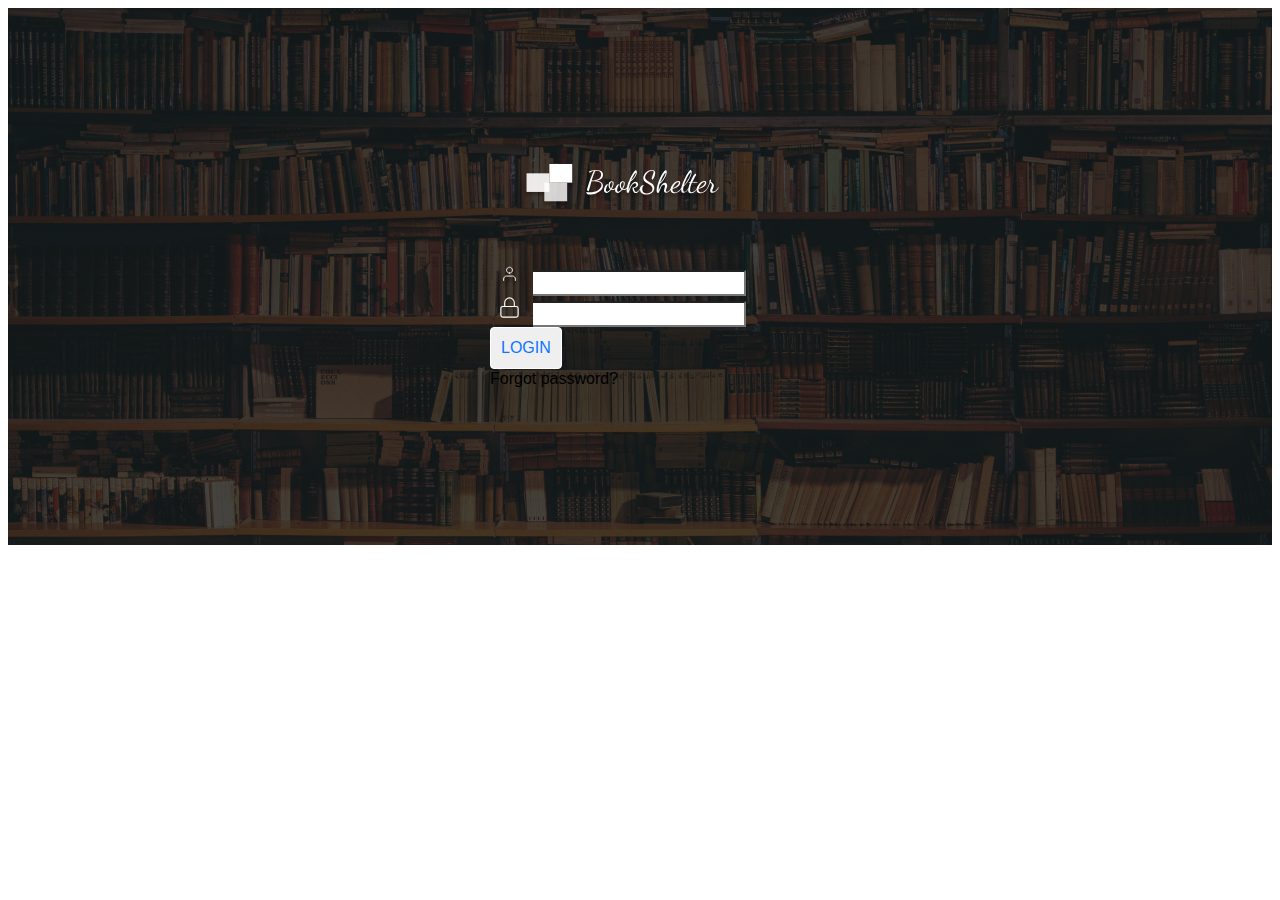
<file: index.html>
<!DOCTYPE html>
<html lang="en">
  <head>
    <meta charset="UTF-8" />
    <meta http-equiv="X-UA-Compatible" content="IE=edge" />
    <meta name="viewport" content="width=device-width, initial-scale=1.0" />
    <!-- Bootstrap CSS -->

    <link
      href="https://cdn.jsdelivr.net/npm/bootstrap@5.3.0-alpha1/dist/css/bootstrap.min.css"
      rel="stylesheet"
      integrity="sha384-GLhlTQ8iRABdZLl6O3oVMWSktQOp6b7In1Zl3/Jr59b6EGGoI1aFkw7cmDA6j6gD"
      crossorigin="anonymous"
    />
    <!-- FONTS -->

    <link rel="preconnect" href="https://fonts.googleapis.com" />
    <link rel="preconnect" href="https://fonts.gstatic.com" crossorigin />
    <link
      href="https://fonts.googleapis.com/css2?family=Roboto:wght@400;700;900&display=swap"
      rel="stylesheet"
    />

    <!-- FONT AWESOME CDN -->

    <link
      rel="stylesheet"
      href="https://cdnjs.cloudflare.com/ajax/libs/font-awesome/6.2.1/css/all.min.css"
      integrity="sha512-MV7K8+y+gLIBoVD59lQIYicR65iaqukzvf/nwasF0nqhPay5w/9lJmVM2hMDcnK1OnMGCdVK+iQrJ7lzPJQd1w=="
      crossorigin="anonymous"
      referrerpolicy="no-referrer"
    />

    <link rel="icon" href="./images/globe-solid.svg" />
    <link rel="stylesheet" href="./css/main.css" />
    <title>Bookshetler</title>
  </head>
  <body>
    <!-- Header -->
    <header class="books__header">
      <div class="container">
        <div class="books__header-wrapper">
          <a class="books__header-logo" href="#">
            <img
              class="books__header-logo-img"
              src="./images/books-logo.svg"
              alt=""
              width="226"
              height="44"
            />
          </a>

          <div class="input-group search__input-wrap">
            <span class="input-group-text search__input-icon" id="basic-addon1"
              ><img
                src="./images/search-icon.svg"
                alt=""
                width="19"
                height="19px"
            /></span>
            <input
              type="text"
              class="form-control search__input"
              placeholder="Search books"
              aria-label="Search books"
              aria-describedby="basic-addon1"
            />
          </div>

          <button type="button" class="btn btn-primary book__logout-btn">
            Logout
          </button>
        </div>
      </div>
    </header>

    <!-- MAIN -->
    <main class="books__main">
      <section class="books__main-top">
        <div class="container">
          <div class="books__header-bottom">
            <p class="books__total-result">
              Showing <span class="books__total-resul-num">0</span> Result(s)
            </p>
            <button class="books__order-btn btn btn-secondary">
              <img
                class="books__order-btn-img"
                src="./images/calendar-icon.svg"
                alt=""
                width="24"
                height="24"
              />Order by newest
            </button>
          </div>
        </div>
      </section>

      <section class="books__main-bottom">
        <div class="container books__main-bottom-wrap">
          <div class="main__left">
            <h3 class="main__left-heading">Bookmarks</h3>
            <p class="main__left-decs">
              If you don’t like to read, you haven’t found the right book
            </p>

            <ul class="bookmark__list"></ul>
          </div>
          <div class="main__right">
            <ul class="card__list"></ul>
            <div class="pagenation__list-wrap">
              <button class="btn btn-outline-info prev__btn">&laquo;</button>
              <ul class="pagenation__list"></ul>
              <button class="btn btn-outline-info next__btn">&raquo;</button>
            </div>
          </div>
        </div>
      </section>
    </main>

    <!-- FOOTER -->
    <footer class="books__footer"></footer>

    <script
      src="https://cdn.jsdelivr.net/npm/bootstrap@5.3.0-alpha1/dist/js/bootstrap.bundle.min.js"
      integrity="sha384-w76AqPfDkMBDXo30jS1Sgez6pr3x5MlQ1ZAGC+nuZB+EYdgRZgiwxhTBTkF7CXvN"
      crossorigin="anonymous"
    ></script>
    <script src="./js/script.js"></script>
  </body>
</html>
</file>
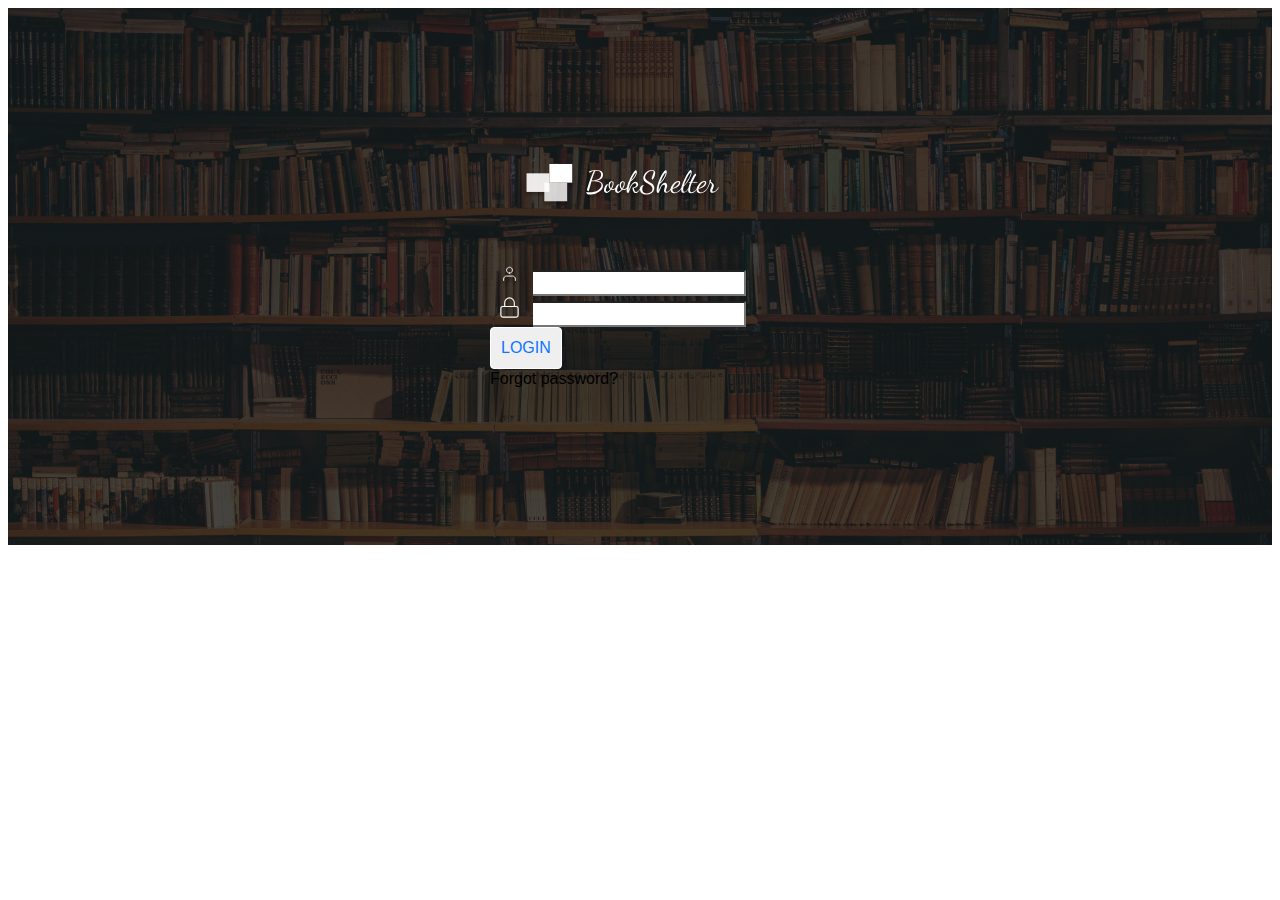
<file: login.html>
<!DOCTYPE html>
<html lang="en">
  <head>
    <meta charset="UTF-8" />
    <meta http-equiv="X-UA-Compatible" content="IE=edge" />
    <meta name="viewport" content="width=device-width, initial-scale=1.0" />
    <!-- Bootstrap CSS -->

    <link
      href="https://cdn.jsdelivr.net/npm/bootstrap@5.3.0-alpha1/dist/css/bootstrap.min.css"
      rel="stylesheet"
      integrity="sha384-GLhlTQ8iRABdZLl6O3oVMWSktQOp6b7In1Zl3/Jr59b6EGGoI1aFkw7cmDA6j6gD"
      crossorigin="anonymous"
    />
    <!-- FONTS -->

    <link rel="preconnect" href="https://fonts.googleapis.com" />
    <link rel="preconnect" href="https://fonts.gstatic.com" crossorigin />
    <link
      href="https://fonts.googleapis.com/css2?family=Roboto:wght@400;700;900&display=swap"
      rel="stylesheet"
    />

    <!-- FONT AWESOME CDN -->

    <link
      rel="stylesheet"
      href="https://cdnjs.cloudflare.com/ajax/libs/font-awesome/6.2.1/css/all.min.css"
      integrity="sha512-MV7K8+y+gLIBoVD59lQIYicR65iaqukzvf/nwasF0nqhPay5w/9lJmVM2hMDcnK1OnMGCdVK+iQrJ7lzPJQd1w=="
      crossorigin="anonymous"
      referrerpolicy="no-referrer"
    />

    <link rel="stylesheet" href="./css/main.css" />
    <title>Login</title>
  </head>
  <body>
    <!-- Header -->
    <header class="login__header"></header>

    <!-- MAIN -->
    <main class="login__main">
      <div class="container login__form-wrapper">
        <!-- FORM -->

        <form class="login__form">
          <!-- LOGO -->

          <a class="login__form-logo" href="#">
            <img
              class="login__form-logo-img"
              src="./images/logo.svg"
              alt=""
              width="226"
              height="44"
            />
          </a>

          <!-- USERNAME INPUT -->

          <div class="input-group mb-4 w-100">
            <span
              class="input-group-text bg-transparent login__form-span"
              id="basic-addon1"
              ><img src="./images/user-icon.svg" alt="" width="23" height="23"
            /></span>
            <input
              type="text"
              class="form-control bg-transparent shadow-none user__name login__form-input"
              placeholder="Username"
              aria-label="Username"
              aria-describedby="basic-addon1"
              name="user_name"
              required
              autocomplete="off"
            />
          </div>

          <!-- PASSWORD INPUT -->

          <div class="input-group mb-5 w-100">
            <span
              class="input-group-text bg-transparent login__form-span"
              id="basic-addon1"
              ><img src="./images/lock-cin.svg" alt="" width="23" height="23"
            /></span>
            <input
              type="password"
              class="form-control bg-transparent user__password login__form-input"
              placeholder="Password"
              aria-label="Password"
              aria-describedby="basic-addon1"
              name="password"
              required
            />
          </div>

          <!-- FORM BUTTON -->

          <button type="submit" class="w-100 login__form-button bg-white mb-2">
            LOGIN
          </button>
          <div
            id="emailHelp"
            class="form-text text-end text-white login__form-text"
          >
            Forgot password?
          </div>
        </form>
      </div>
    </main>

    <!-- FOOTER -->
    <footer class="login__footer"></footer>

    <script
      src="https://cdn.jsdelivr.net/npm/bootstrap@5.3.0-alpha1/dist/js/bootstrap.bundle.min.js"
      integrity="sha384-w76AqPfDkMBDXo30jS1Sgez6pr3x5MlQ1ZAGC+nuZB+EYdgRZgiwxhTBTkF7CXvN"
      crossorigin="anonymous"
    ></script>
    <script src="./js/login.js"></script>
  </body>
</html>
</file>
<file: css/main.css>
body {
  display: flex;
  flex-direction: column;
  height: 100%;
  font-family: "Rubik", sans-serif;
  font-size: 16px;
  line-height: 1.5;
}

img {
  max-width: 100%;
  max-height: 100%;
}

.container {
  width: 1100px !important;
  margin: 0 auto;
}

.main {
  flex-grow: 1;
}

.login__main {
  width: 100%;
  background-image: url("../images/Login.jpg");
}

.login__form-wrapper {
  display: flex;
  justify-content: center;
}

.login__form {
  width: 300px;
  padding: 156px 0px;
}

.login__form-logo-img {
  width: 266px;
  height: 44px;
  margin-bottom: 50px;
}

.login__form-input {
  font-size: 16px;
  line-height: 20px;
  color: #ffffff !important;
  border-left: none;
}

.login__form-input:focus {
  outline: none;
  box-shadow: none !important;
  border: 1px solid #ccc !important;
  border-left: none !important;
}

.login__form-input::placeholder {
  font-weight: 300;
  font-size: 16px;
  line-height: 20px;
  color: #ffffff;
}

.login__form-span {
  border-right: none;
  padding: 8px;
}

.login__form-button {
  font-weight: 500;
  font-size: 16px;
  line-height: 20px;
  color: #0d75ff;
  padding: 10px;
  border: 1px solid white;
  border-radius: 4px;
}

.login__form-button:hover {
  opacity: 0.8;
}

.login__form-text {
  cursor: pointer;
  font-weight: 400;
  font-size: 16px;
  line-height: 20px;
}

.books__header-wrapper {
  padding: 14px 0px 11px;
  display: flex;
  align-items: center;
  justify-content: space-between;
}

.books__header-logo-img {
  width: 226px;
  height: 44px;
}

.search__input-wrap {
  width: 600px;
}

.search__input-icon {
  padding: 10px;
  border-radius: 30px;
  background-color: #f8fafd;
}

.search__input {
  border-radius: 30px;
  background-color: #f8fafd;
  border-left: none;
  font-style: normal;
  font-weight: normal;
  font-size: 16px;
  line-height: 15px;
}

.search__input:focus {
  outline: none;
  box-shadow: none !important;
  border: 1px solid #ccc !important;
  background-color: #f8fafd !important;
  border-left: none !important;
}

.book__header-btn {
  padding: 10px 23px !important;
  font-weight: normal;
  font-size: 16px;
  line-height: 19px;
}

.books__main-top {
  box-shadow: 0px 0px 2px #00000026;
}

.books__total-result {
  padding: 0;
  margin: 0;
  font-weight: 500;
  font-size: 14px;
  line-height: 17px;
  color: #222531;
  margin-left: 360px;
}

.books__header-bottom {
  padding: 11px 0px;
  display: flex;
  align-items: center;
  justify-content: space-between;
}

.books__order-btn {
  padding: 5px 13px !important;
  display: flex;
  align-items: center;
  font-weight: 500;
  font-size: 14px;
  line-height: 17px;
}

.books__order-btn-img {
  margin-right: 10px;
}

.books__main-bottom-wrap {
  display: flex;
}

.main__left {
  width: 270px;
  padding: 25px;
  border: 1px solid #00000026;
  border-top: none;
}

.main__left-heading {
  padding: 0px;
  margin: 0px;
  font-weight: normal;
  font-size: 24px;
  line-height: 28px;
  color: #000000;
}

.main__left-decs {
  width: 218px;
  padding: 0px;
  margin: 0px 0px 25px;
  font-weight: normal;
  font-size: 14px;
  line-height: 155.6%;
  color: #000000;
}

.bookmark__list {
  padding: 0px;
  margin: 0px;
  list-style: none;
}

.bookmark__item {
  display: flex;
  align-items: center;
  justify-content: space-between;
  width: 218px;
  background: #f8fafd;
  padding: 15px;
  margin-bottom: 15px;
  border-radius: 4px;
}

.bookmark__item-heading {
  padding: 0px;
  margin: 0px 0px 8px;
  font-weight: 500;
  font-size: 17px;
  line-height: 23px;
  color: #000000;
}

.bookmark__item-text {
  display: flex;
  flex-direction: column;
  align-items: flex-start;
  width: 140px;
}

.bookmark__item-desc {
  padding: 0px;
  margin: 0px;
  font-weight: 500;
  font-size: 13px;
  line-height: 18px;
  color: #757881;
}

.bookmark__item-btns {
  display: flex;
}

.bookmark__read-btn {
  margin-right: 10px;
}

.main__right {
  width: 100%;
  background-color: #e5e5e5;
  padding: 25px;
}

.main__card {
  width: 250px;
}

.card__btns {
  display: flex;
  justify-content: space-between;
  align-items: center;
  margin-bottom: 5px;
}

.btn__bookmark {
  padding: 10px 20px;
  font-weight: 500;
  font-size: 14px;
  line-height: 17px;
  color: #000000;
}

.btn__more {
  padding: 10px 20px;
  font-weight: 500;
  font-size: 14px;
  line-height: 17px;
}

.card__header {
  padding: 13px 15px 0px 15px;
  border-radius: 5px;
}

.card__img {
  max-width: 100%;
  height: 100%;
  /* border: 15px solid #f8fafd; */
  object-fit: contain;
}

.card-text {
  overflow: hidden;
  display: -webkit-box;
  -webkit-line-clamp: 2;
  -webkit-box-orient: vertical;
}

.card__list {
  display: grid;
  grid-template-columns: repeat(3, 1fr);
  grid-auto-rows: max-content;
  gap: 1rem;
  padding: 0;
  margin: 0;
  list-style: none;
}

.card__item {
  width: 100%;
  height: 100%;
}

.card__header-img {
  width: 200px;
  height: 200px;
}

.offcanvas offcanvas-end {
  width: 580px !important;
}

.modal__header {
  background: #f8fafd;
  padding: 10px 20px;
}

.modal__img {
  width: 230px;
  height: 230px;
  margin-bottom: 24px;
}

#modal__heading {
  font-style: normal;
  font-weight: 500;
  font-size: 24px;
  line-height: 28px;
  color: #222531;
}

.modal__body {
  display: flex;
  flex-direction: column;
  align-items: center;

  padding: 30px;
}

.modal__desc {
  font-style: normal;
  font-weight: normal;
  font-size: 13px;
  line-height: 170.3%;
  color: #58667e;
}

.modal__autor {
  font-style: normal;
  font-weight: normal;
  font-size: 14px;
  line-height: 30px;
  color: #222531;
  margin-bottom: 24px;
}

.modal__autor-text {
  padding: 5px;
  font-style: normal;
  font-weight: normal;
  font-size: 14px;
  line-height: 17px;
  color: #0d75ff;
  background: #0d75ff17;
  border-radius: 30px;
}

.modal__texts {
  width: 100%;
  display: flex;
  flex-direction: column;
  align-items: flex-start;
}

.modal__footer {
  width: 100%;
  display: flex;
  justify-content: end;
  background: #f8fafd;
  padding: 10px 20px;
}

.bookmark__delete-btn {
  background-color: transparent;
  border: none;
  outline-style: none;
}

.pagenation__list-wrap {
  margin: 40px 0px;
  display: flex;
  justify-content: center;
}

.pagenation__list {
  padding: 0;
  margin: 0px 15px;
  display: inline-block;
  width: 500px;
  height: 69px;
  overflow-y: auto;
}

.page__btn {
  border: 1px solid #252542;
  border-radius: 4px;
  background-color: transparent;
  margin: 0px 10px;
  color: black;
}
.page-link {
  all: unset;
  display: inline-block;
  padding: 3px;
  margin: 1rem 8px;
  font-size: 1rem;
  border-radius: 5px;
  border: 2px solid dodgerblue;
  cursor: pointer;
}

.page-link:hover {
  color: #ffffff;
  background-color: dodgerblue;
  border: 2px solid dodgerblue;
}

.page__btn:hover {
  border: 1px solid 1378bb;
  background-color: #1378bb;
  color: white;
}
</file>
